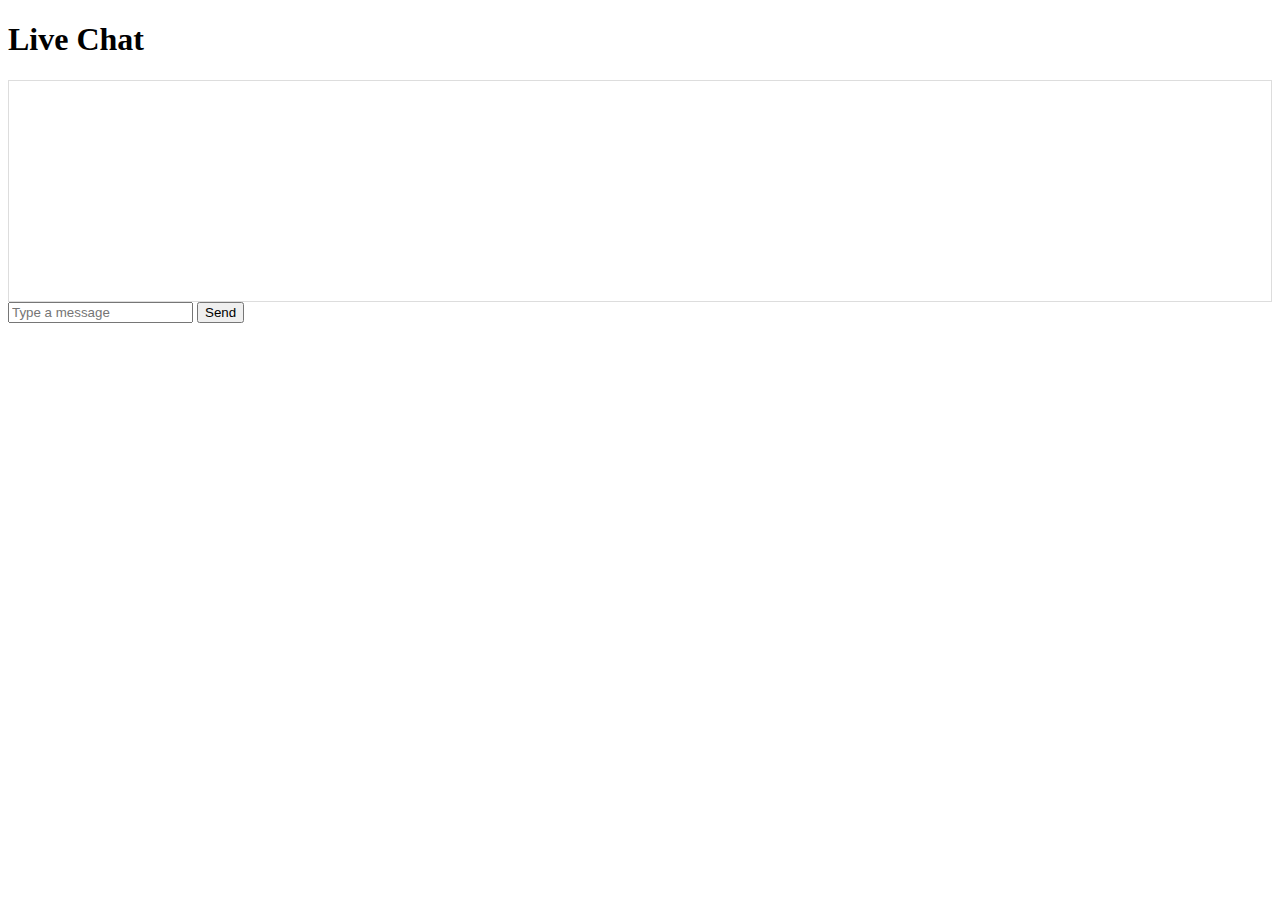
<file: myapp/templates/chat.html>
<!DOCTYPE html>
<html lang="en">
<head>
    <meta charset="UTF-8">
    <meta name="viewport" content="width=device-width, initial-scale=1.0">
    <title>Live Chat</title>
    <script>
        const chatSocket = new WebSocket(
            'ws://' + window.location.host + '/ws/chat/'
        );

        chatSocket.onmessage = function(e) {
            const data = JSON.parse(e.data);
            const messages = document.getElementById('chat-messages');
            messages.innerHTML += `<div>${data.message}</div>`;
        };

        chatSocket.onclose = function(e) {
            console.error('Chat socket closed unexpectedly');
        };

        function sendMessage() {
            const input = document.getElementById('chat-input');
            const message = input.value;
            chatSocket.send(JSON.stringify({ 'message': message }));
            input.value = '';
        }
    </script>
</head>
<body>
    <h1>Live Chat</h1>
    <div id="chat-messages" style="border: 1px solid #ddd; padding: 10px; height: 200px; overflow-y: auto;"></div>
    <input id="chat-input" type="text" placeholder="Type a message" />
    <button onclick="sendMessage()">Send</button>
</body>
</html>
</file>
